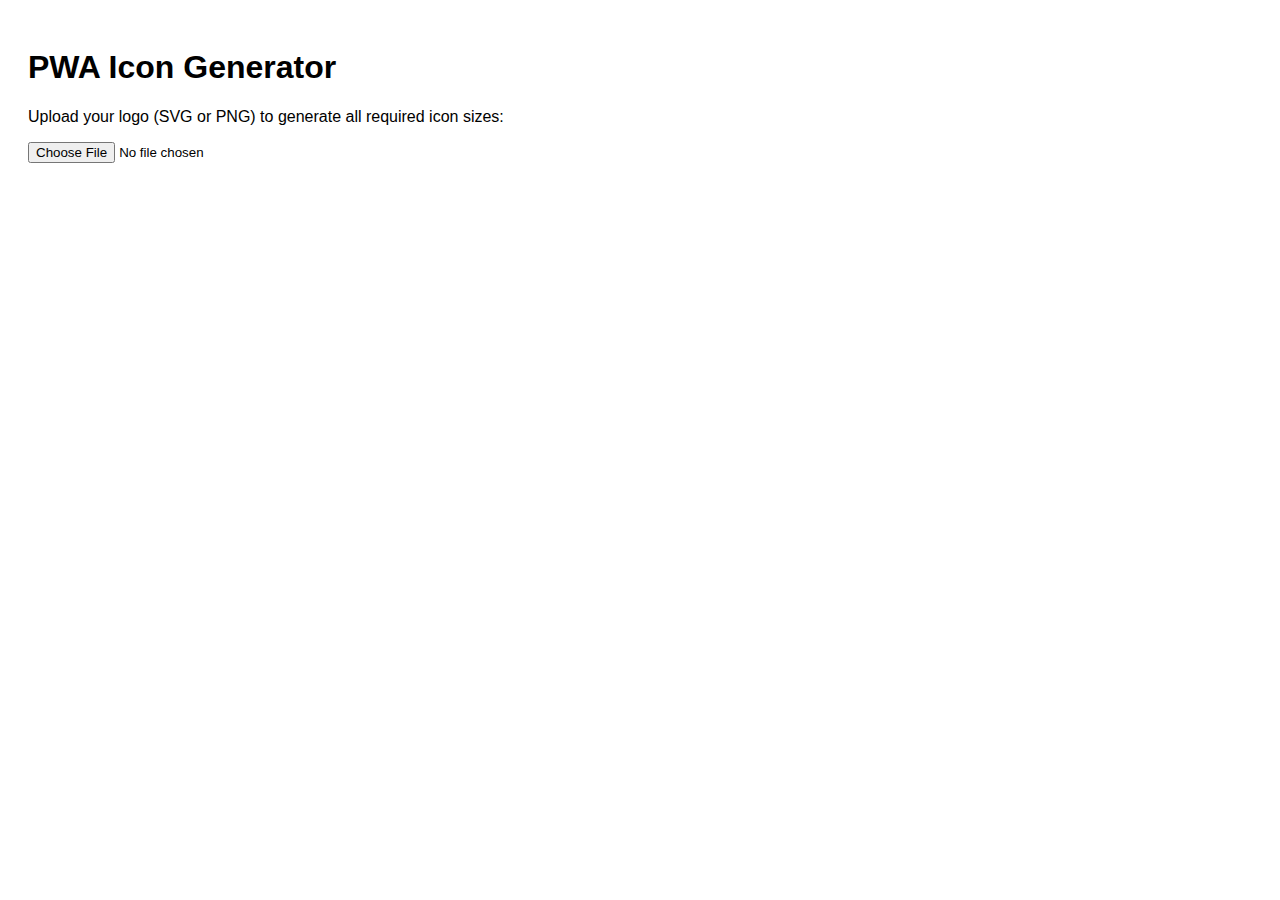
<file: generate-icons.html>
<!DOCTYPE html>
<html>
<head>
    <title>Generate PWA Icons</title>
    <style>
        body { font-family: Arial; padding: 20px; }
        .icon-preview { display: inline-block; margin: 10px; text-align: center; }
        canvas { border: 1px solid #ccc; border-radius: 20px; }
    </style>
</head>
<body>
    <h1>PWA Icon Generator</h1>
    <p>Upload your logo (SVG or PNG) to generate all required icon sizes:</p>
    <input type="file" id="upload" accept="image/*">
    <div id="output"></div>
    
    <script>
        const sizes = [72, 96, 128, 144, 152, 192, 384, 512];
        
        document.getElementById('upload').addEventListener('change', function(e) {
            const file = e.target.files[0];
            const reader = new FileReader();
            
            reader.onload = function(event) {
                const img = new Image();
                img.onload = function() {
                    const output = document.getElementById('output');
                    output.innerHTML = '<h2>Generated Icons:</h2>';
                    
                    sizes.forEach(size => {
                        const canvas = document.createElement('canvas');
                        canvas.width = size;
                        canvas.height = size;
                        const ctx = canvas.getContext('2d');
                        ctx.fillStyle = '#4a6fa5';
                        ctx.fillRect(0, 0, size, size);
                        ctx.drawImage(img, 0, 0, size, size);
                        
                        const link = document.createElement('a');
                        link.download = `icon-${size}x${size}.png`;
                        link.href = canvas.toDataURL();
                        link.innerHTML = `<div class="icon-preview">
                            <canvas width="${size}" height="${size}" style="width:${size/2}px;height:${size/2}px"></canvas><br>
                            ${size}x${size} - Download
                        </div>`;
                        link.querySelector('canvas').getContext('2d').drawImage(canvas, 0, 0, size/2, size/2);
                        output.appendChild(link);
                    });
                };
                img.src = event.target.result;
            };
            reader.readAsDataURL(file);
        });
    </script>
</body>
</html>
</file>
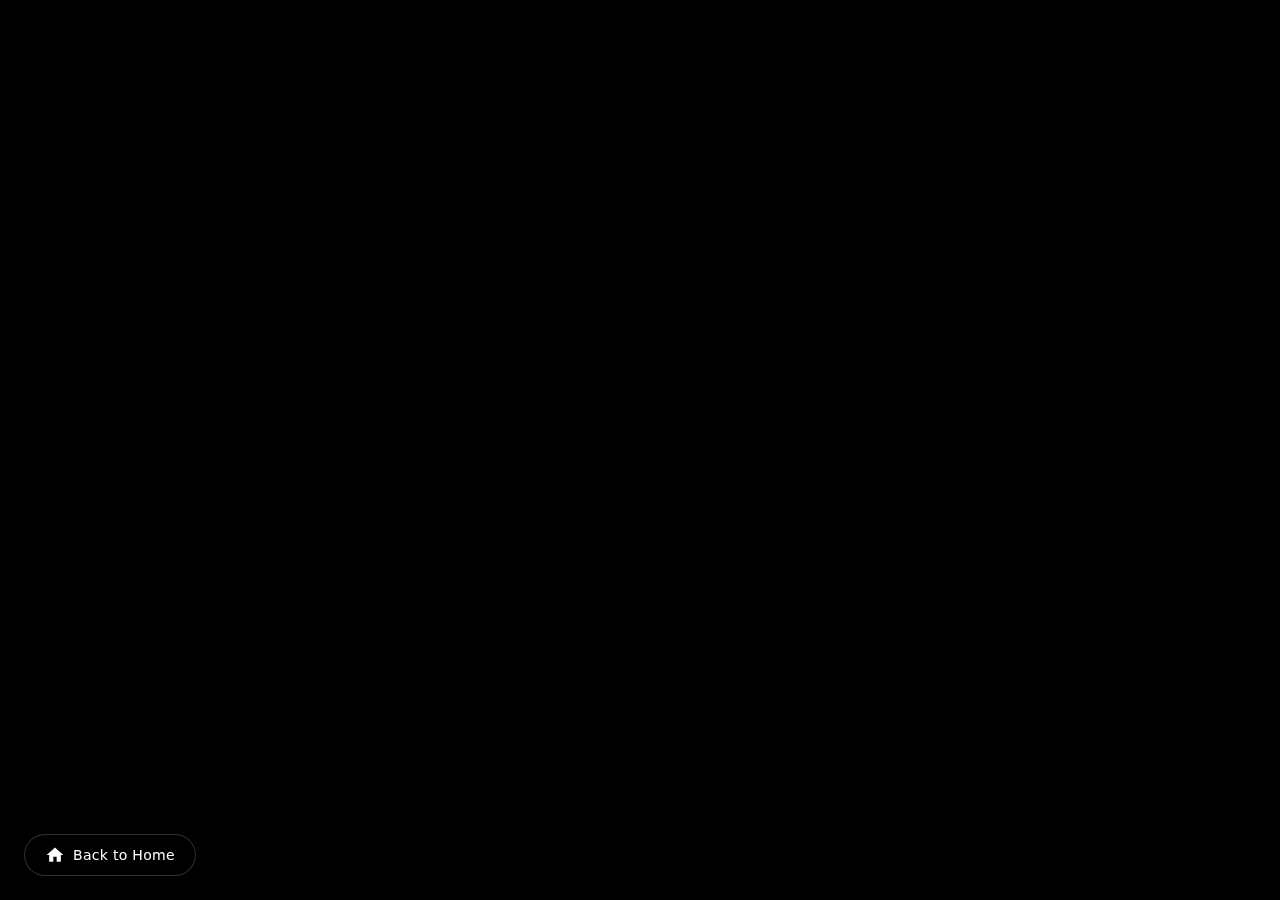
<file: login.html>
<!DOCTYPE html>
<html lang="en" data-bs-theme="auto">
<head>
    <meta charset="UTF-8">
    <meta name="viewport" content="width=device-width, initial-scale=1.0, viewport-fit=cover, user-scalable=no">
    <title>Login | Gokullive Official</title>
    <meta name="description" content="Latest news and updates from Gokul G. - District Coordinator at Treasury Department Kerala | Carnatic Music Enthusiast | Latest announcements and events">
    <meta name="keywords" content="Gokul G. news, Gokullive updates, Kerala Government news, Treasury Department news, Carnatic Music events">
    <meta name="author" content="Gokul G.">
    <meta name="robots" content="index, follow">
    <link rel="canonical" href="https://gokulkrishnanlive.github.io/artist/login.html">
    <link href="images/favicon.svg" rel="apple-touch-icon" sizes="152x152">
    <link href="images/favicon.svg" rel="icon" type="image/x-icon">
    <link href="images/favicon.svg" rel="shortcut icon" type="image/x-icon">
    <link rel="preconnect" href="https://fonts.googleapis.com">
    <link rel="preconnect" href="https://fonts.gstatic.com" crossorigin>
    <style>
        * {
            margin: 0;
            padding: 0;
            box-sizing: border-box;
        }

        html, body {
            width: 100%;
            height: 100%;
            margin: 0;
            padding: 0;
            overflow: hidden;
            background: #000000;
            border: none;
        }

        .fullscreen-iframe {
            position: fixed;
            top: 0;
            left: 0;
            width: 100vw;
            height: 100vh;
            border: none;
            margin: 0;
            padding: 0;
            display: block;
            overflow: hidden;
            z-index: 1;
        }

        iframe {
            display: block;
        }

        :focus {
            outline: none;
        }

        body {
            line-height: 0;
            font-size: 0;
        }

        .home-overlay-btn {
            position: fixed;
            bottom: 24px;
            left: 24px;
            z-index: 9999;
            display: flex;
            align-items: center;
            justify-content: center;
            gap: 8px;
            background: rgba(0, 0, 0, 0.65);
            backdrop-filter: blur(12px);
            -webkit-backdrop-filter: blur(12px);
            border-radius: 60px;
            padding: 10px 20px;
            border: 1px solid rgba(255, 255, 255, 0.2);
            box-shadow: 0 4px 12px rgba(0, 0, 0, 0.3);
            cursor: pointer;
            transition: all 0.25s ease;
            font-family: system-ui, -apple-system, 'Segoe UI', Roboto, Helvetica, Arial, sans-serif;
            text-decoration: none;
        }

        .home-overlay-btn:hover {
            background: rgba(0, 0, 0, 0.85);
            transform: scale(1.02);
            border-color: rgba(255, 255, 255, 0.4);
            box-shadow: 0 6px 16px rgba(0, 0, 0, 0.4);
        }

        .home-overlay-btn:active {
            transform: scale(0.98);
        }

        .home-icon {
            width: 20px;
            height: 20px;
            filter: drop-shadow(0 1px 1px rgba(0,0,0,0.2));
        }

        .home-icon svg {
            width: 100%;
            height: 100%;
            display: block;
        }

        .btn-text {
            color: white;
            font-size: 14px;
            font-weight: 500;
            letter-spacing: 0.3px;
            text-shadow: 0 1px 1px rgba(0,0,0,0.2);
            line-height: 1;
        }

        @media (max-width: 640px) {
            .home-overlay-btn {
                bottom: 16px;
                left: 16px;
                padding: 8px 16px;
            }
            .btn-text {
                font-size: 13px;
            }
            .home-icon {
                width: 18px;
                height: 18px;
            }
        }

        @keyframes fadeInUp {
            from {
                opacity: 0;
                transform: translateY(10px);
            }
            to {
                opacity: 1;
                transform: translateY(0);
            }
        }

        .home-overlay-btn {
            animation: fadeInUp 0.4s ease-out;
        }
    </style>
</head>
<body>
    <iframe 
        class="fullscreen-iframe"
        src="https://script.google.com/macros/s/AKfycbxKQEKMNas7dc7hCQ1_JdLrbEIHYVU1GjnjO5fQwEIjyb0j4ovW9PuNDfAD13Mk7Wii/exec"
        frameborder="0"
        scrolling="no"
        allow="fullscreen"
        title="Gokullive Official Login"
        loading="eager"
        importance="high"
        sandbox="allow-same-origin allow-scripts allow-popups allow-forms allow-scripts allow-modals allow-top-navigation allow-downloads"
    ></iframe>
    
    <div class="home-overlay-btn" id="backToHomeBtn" role="button" aria-label="Back to home page">
        <span class="home-icon">
            <svg xmlns="http://www.w3.org/2000/svg" viewBox="0 0 24 24" fill="white" width="20px" height="20px">
                <path d="M10 20v-6h4v6h5v-8h3L12 3 2 12h3v8z"/>
            </svg>
        </span>
        <span class="btn-text">Back to Home</span>
    </div>
    
    <script>
        (function() {
            "use strict";
            
            const iframeEl = document.querySelector('.fullscreen-iframe');
            
            function enforceFullscreen() {
                if (!iframeEl) return;
                
                iframeEl.style.position = 'fixed';
                iframeEl.style.top = '0';
                iframeEl.style.left = '0';
                iframeEl.style.width = '100vw';
                iframeEl.style.height = '100vh';
                iframeEl.style.border = 'none';
                iframeEl.style.margin = '0';
                iframeEl.style.padding = '0';
                iframeEl.style.display = 'block';
                
                document.documentElement.style.overflow = 'hidden';
                document.body.style.overflow = 'hidden';
                document.documentElement.style.margin = '0';
                document.body.style.margin = '0';
                document.documentElement.style.padding = '0';
                document.body.style.padding = '0';
                document.documentElement.style.height = '100%';
                document.body.style.height = '100%';
                
                const style = document.createElement('style');
                style.textContent = `
                    ::-webkit-scrollbar {
                        display: none;
                    }
                    body, html {
                        scrollbar-width: none;
                        -ms-overflow-style: none;
                    }
                `;
                document.head.appendChild(style);
            }
            
            window.addEventListener('resize', function() {
                if (iframeEl) {
                    iframeEl.style.width = '100vw';
                    iframeEl.style.height = '100vh';
                }
            });
            
            window.addEventListener('orientationchange', function() {
                setTimeout(function() {
                    if (iframeEl) {
                        iframeEl.style.width = '100vw';
                        iframeEl.style.height = '100vh';
                    }
                }, 10);
            });
            
            if (iframeEl) {
                iframeEl.addEventListener('load', function() {
                    iframeEl.style.width = '100vw';
                    iframeEl.style.height = '100vh';
                    document.documentElement.style.overflow = 'hidden';
                    document.body.style.overflow = 'hidden';
                });
            }
            
            enforceFullscreen();
            
            const homeButton = document.getElementById('backToHomeBtn');
            
            if (homeButton) {
                const navigateToHome = function(event) {
                    if (event) {
                        event.preventDefault();
                        event.stopPropagation();
                    }
                    
                    let targetUrl = './index.html';
                    
                    try {
                        if (window.top && window.top !== window.self) {
                            window.top.location.href = targetUrl;
                        } else {
                            window.location.href = targetUrl;
                        }
                    } catch (e) {
                        window.location.href = targetUrl;
                    }
                };
                
                homeButton.addEventListener('click', navigateToHome);
                
                homeButton.addEventListener('keydown', function(e) {
                    if (e.key === 'Enter' || e.key === ' ') {
                        e.preventDefault();
                        navigateToHome(e);
                    }
                });
                
                homeButton.setAttribute('tabindex', '0');
                homeButton.setAttribute('role', 'button');
            }
            
            const observer = new MutationObserver(function() {
                const btn = document.getElementById('backToHomeBtn');
                if (btn && !btn.hasAttribute('data-listener-attached')) {
                    btn.setAttribute('data-listener-attached', 'true');
                    btn.addEventListener('click', function(e) {
                        e.preventDefault();
                        window.location.href = './index.html';
                    });
                }
            });
            observer.observe(document.body, { childList: true, subtree: false });
        })();
    </script>
</body>
</html>
</file>
